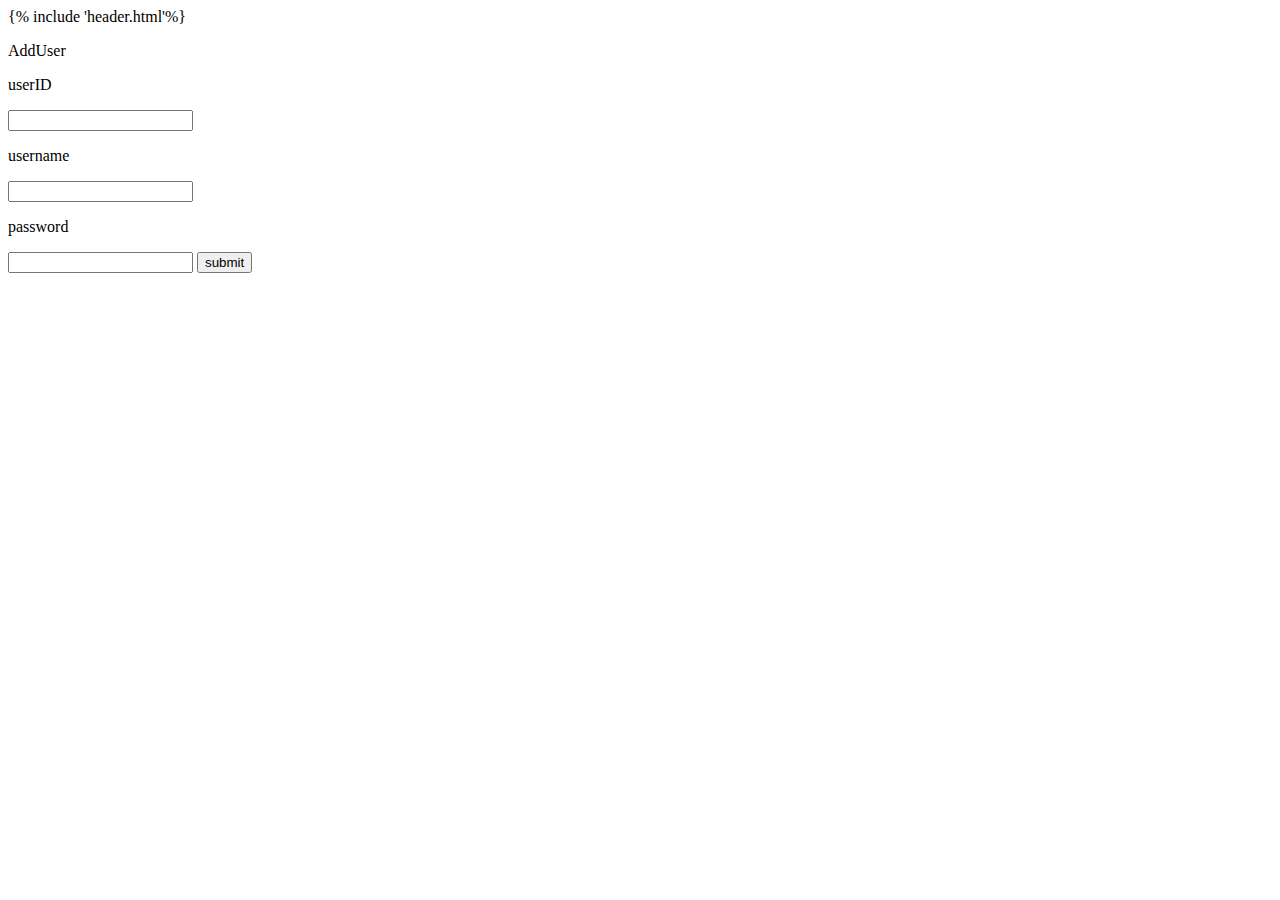
<file: templates/AddUser.html>
{% include 'header.html'%}

<body>
<div> 
  <p>AddUser</p>

<form action="/AddUser" method="post">
  <p>userID</p>
  <input type="integer" id="UserID" name="userID">
  <p>username</p>
  <input type="text" id="Username" name="username">
  <p>password</p>
  <input type="text" id="Password" name="password">

  <input type="submit" value="submit" id="submit">


</form>
</div>
</body>
</file>
